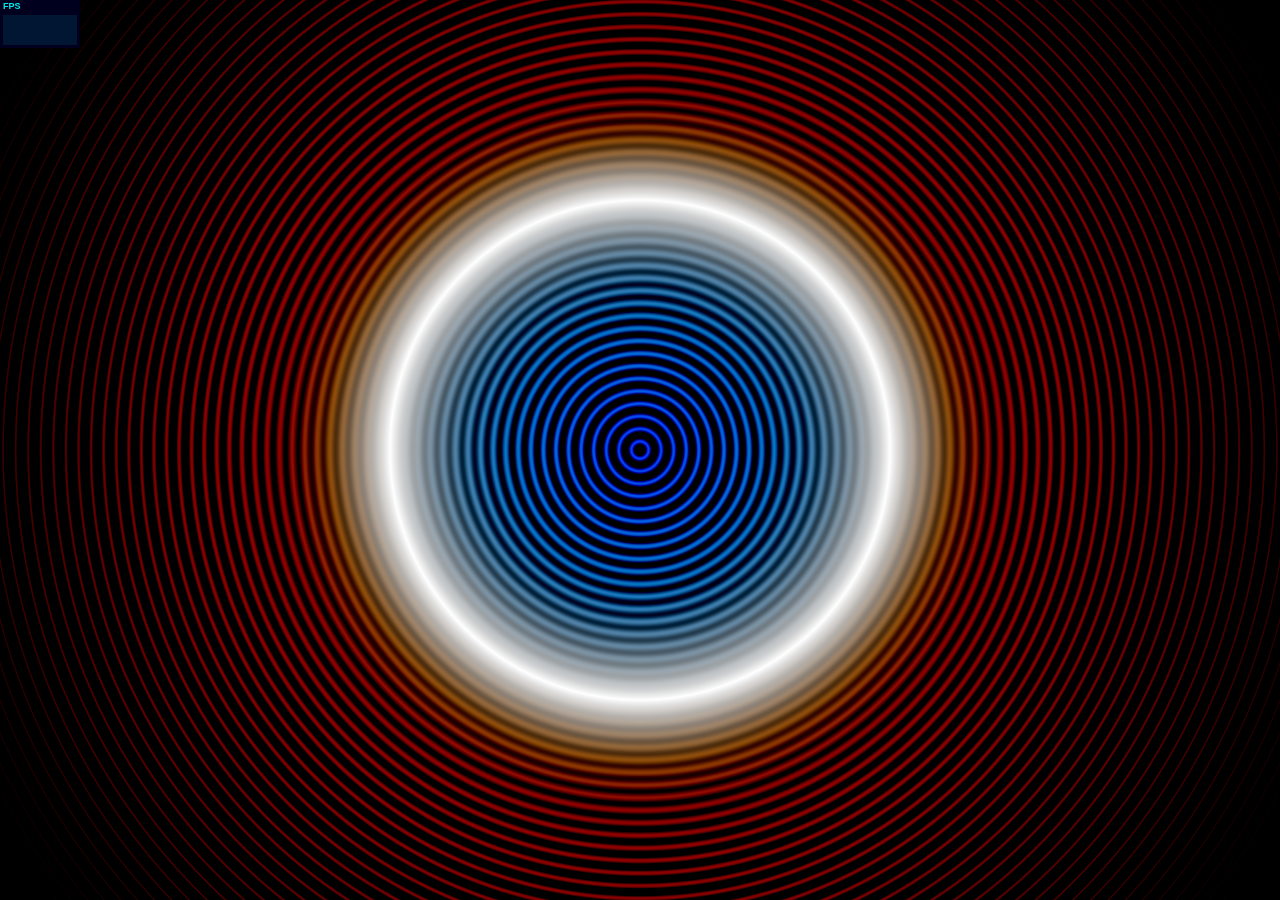
<file: shader_test.html>
<!DOCTYPE html>
	<html>

	<head>
		<meta charset="utf-8">
		<meta name="viewport" content="width=device-width,initial-scale=1,maximum-scale=2,user-scalable=yes">
		<title>GlslCanvas</title>
		<link type="text/css" href="css/glsl-canvas.css" rel="stylesheet"/>
		<script type="text/javascript" src="js/stats.min.js"></script>
		<script type="text/javascript" src="js/glsl-canvas.min.js"></script>
	</head>

	<body>
		<canvas class="glsl-canvas" data-fragment-url="shaders/fragment.glsl"></canvas>
	</body>
	<script>
		/*
		stats.js
		*/
		var stats = new Stats();
		stats.showPanel(0); // 0: fps, 1: ms, 2: mb, 3+: custom
		document.body.appendChild(stats.dom);

		/*
		glsl-canvas.js
		Attributes: data-fragment-url, data-vertex-url, data-fragment, data-vertex, controls, data-autoplay
		Events: load, error, textureError, render, over, out, move, click
		Methods: load, on, pause, play, toggle, setTexture, setUniform, setUniforms, destroy
		*/
		var options = {
			backgroundColor: 'rgba(0.0, 0.0, 0.0, 0.0)',
			alpha: true,
			antialias: false,
			premultipliedAlpha: false,
			preserveDrawingBuffer: false, 
			extensions: [],
			doubleSided: false,
		};
		var canvas = document.querySelector('.glsl-canvas');
		var glsl = new glsl.Canvas(canvas, options);
		glsl.setUniforms({});
		glsl.on('render', function () {
			stats.end();
			// execute here custom code on every raf tick
			stats.begin();
		});
	</script>

	</html>
</file>
<file: css/glsl-canvas.css>
html, body {
    width: 100%;
	height: 100%;
}

body {
	display: flex;
	margin: 0;
	background: #111;
    overflow: hidden;
}

.glsl-canvas{
	width: 100%;
    height: 100%;
}
</file>
